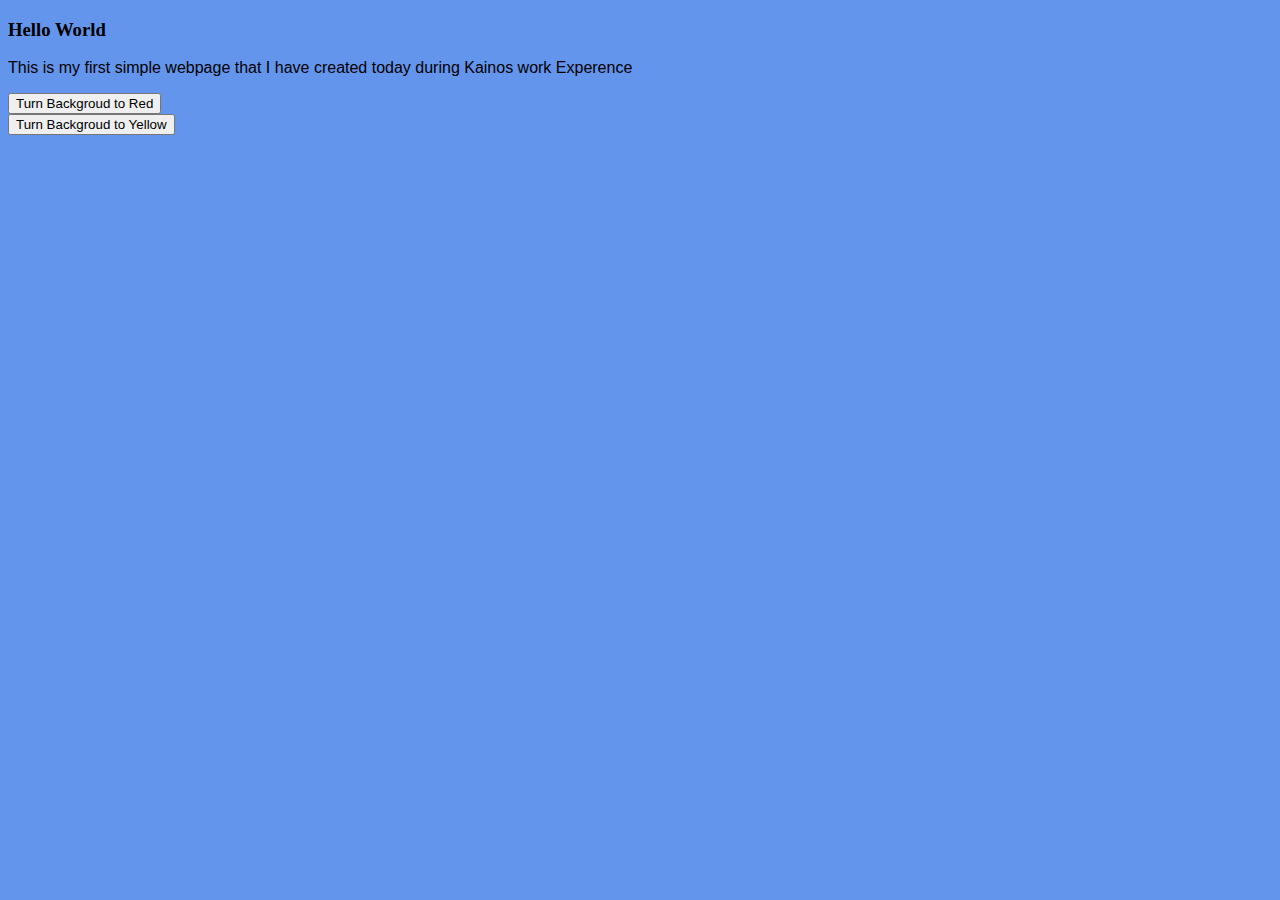
<file: Index.html>
<!DOCTYPE html>
<html>
    <head>
        <link rel="stylesheet" type="text/CSS" href="Styles.css">
        <script src="App.js"></script>
    
        <title>Kainos Work Experence</title>
    </head>
    <body>

        <h3>Hello World</h3>
        <p>This is my first simple webpage that I have created today during Kainos work Experence</p>

        <button onclick="changeBackgroundColour('red')">Turn Backgroud to Red</button><br>
        <button onclick="changeBackgroundColour('yellow')">Turn Backgroud to Yellow</button><br>
    
    </body>
</html>
</file>
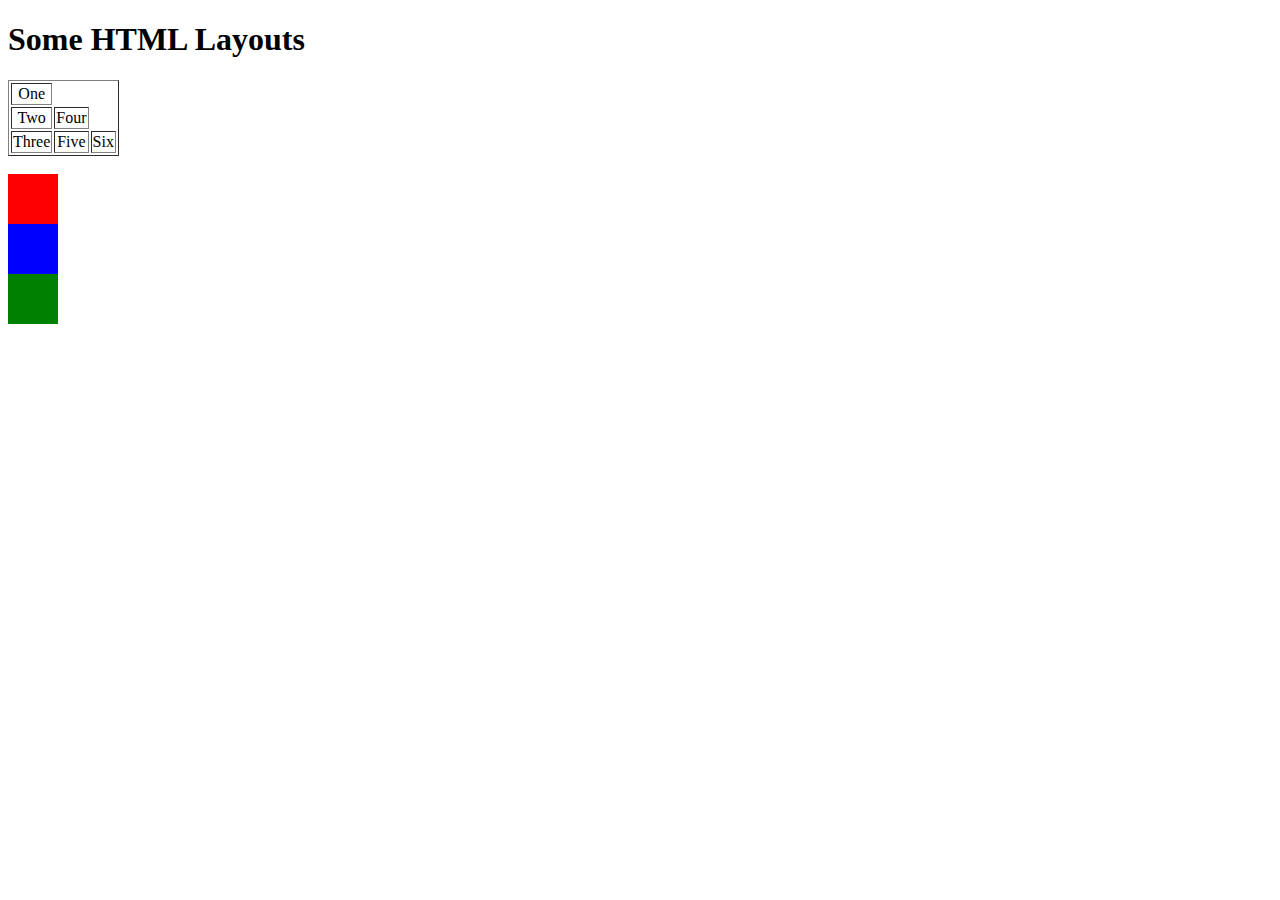
<file: Layouts.html>
<!DOCTYPE html>
<html>
    <head>
        <style>table {
            text-align: center;
          }
        </style>

        <title>Kainos Work Experence</title>
        
    </head>
    <body>

        <h1>Some HTML Layouts</h1>

        <table border="1px">
            <tr>
                <td>One</td>
            </tr>

            <tr>
                <td>Two</td>
                <td>Four</td>
            </tr>

            <tr>
                <td>Three</td>
                <td>Five</td>
                <td>Six</td>
            </tr>
        </table><br>

        <div style="width: 50px; height: 50px; background-color: red;"></div>
        <div style="width: 50px; height: 50px; background-color: blue;"></div>
        <div style="width: 50px; height: 50px; background-color: green;"></div>

    </body>
</html>
</file>
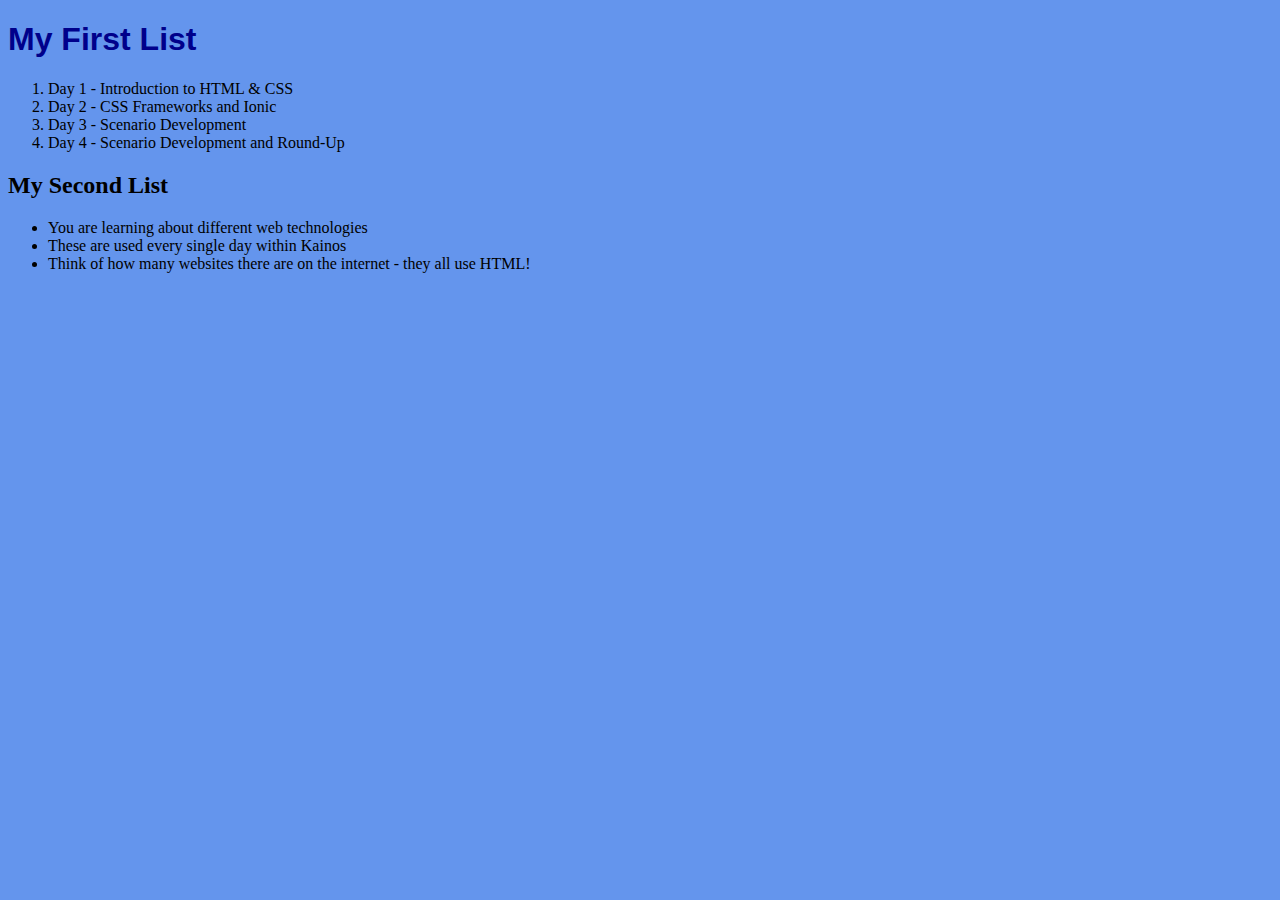
<file: Lists.html>
<!DOCTYPE html>
<html>
    <head>
        <link rel="stylesheet" type="text/CSS" href="Styles.css">

        <title>Kainos Work Experence</title>
    </head>
    <body>

        <h1>My First List</h1>
        <ol>
            <li>Day 1 - Introduction to HTML & CSS</li>
            <li>Day 2 - CSS Frameworks and Ionic</li>
            <li>Day 3 - Scenario Development</li>
            <li>Day 4 - Scenario Development and Round-Up</li>
        </ol>
        <h2>My Second List</h2>
        <ul>
            <li>You are learning about different web technologies</li>
            <li>These are used every single day within Kainos</li>
            <li>Think of how many websites there are on the internet - they all use HTML!</li>
        </ul>
    </body>
</html>
</file>
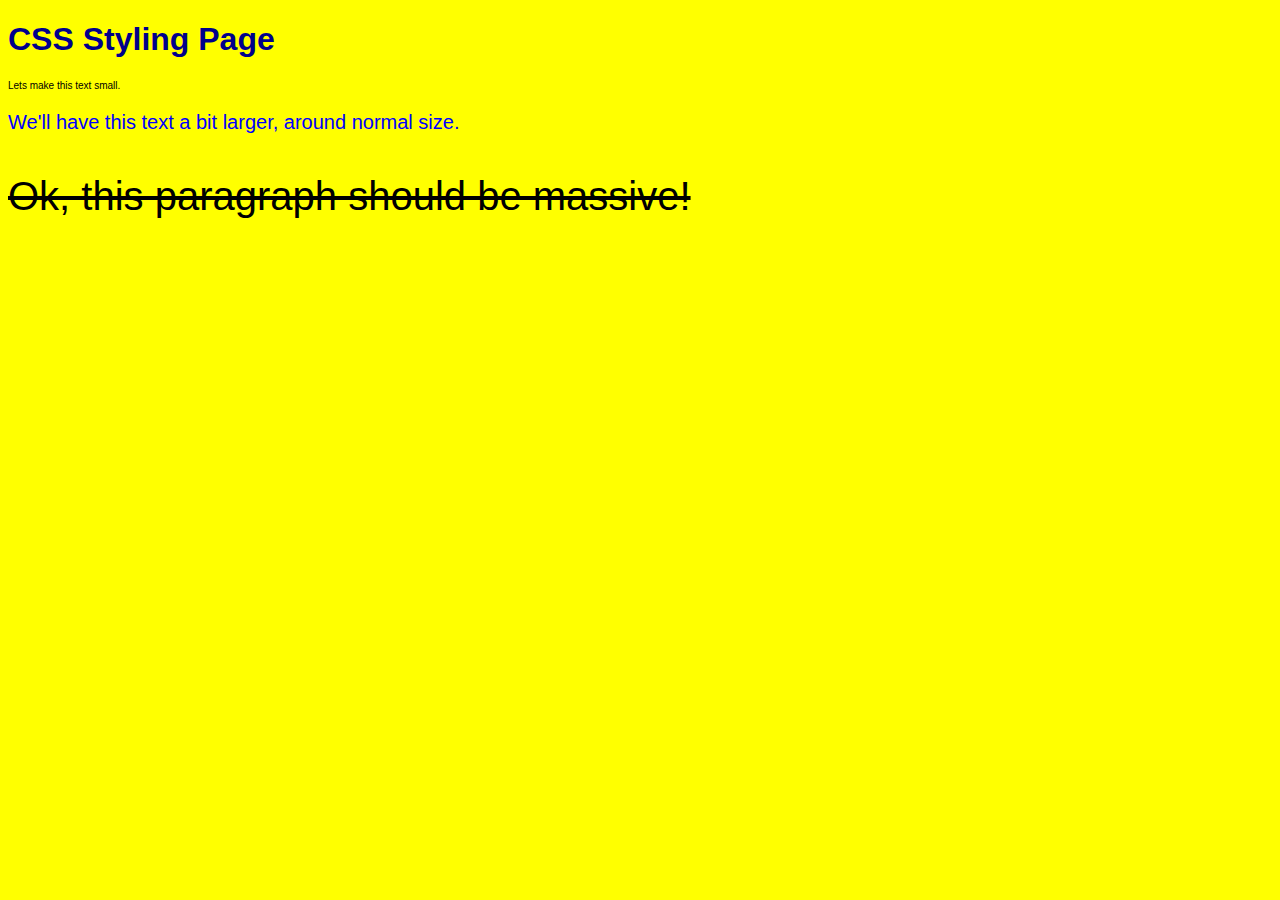
<file: Styling.html>
<!DOCTYPE html>
<html>
        <head>
            <link rel="stylesheet" type="text/CSS" href="Styles.css">

            <title>Kainos Work Experence</title>
        </head>
        <body style="background-color: yellow;">

            <h1>CSS Styling Page</h1>
            <p style="Font-size: 10px;">Lets make this text small.</p>
            <p style="Font-size: 20px; color: blue;">We'll have this text a bit larger, around normal size.</p>
            <p style="Font-size: 40px; text-decoration: line-through;">Ok, this paragraph should be massive!</p>
        </body>
</html>
</file>
<file: Styles.css>
body {
    background-color:cornflowerblue;
}

h1 {
    Font-family: sans-serif;
    color: darkblue
}

p {
    font-family: arial, Helvetica, sans-serif
}
</file>
